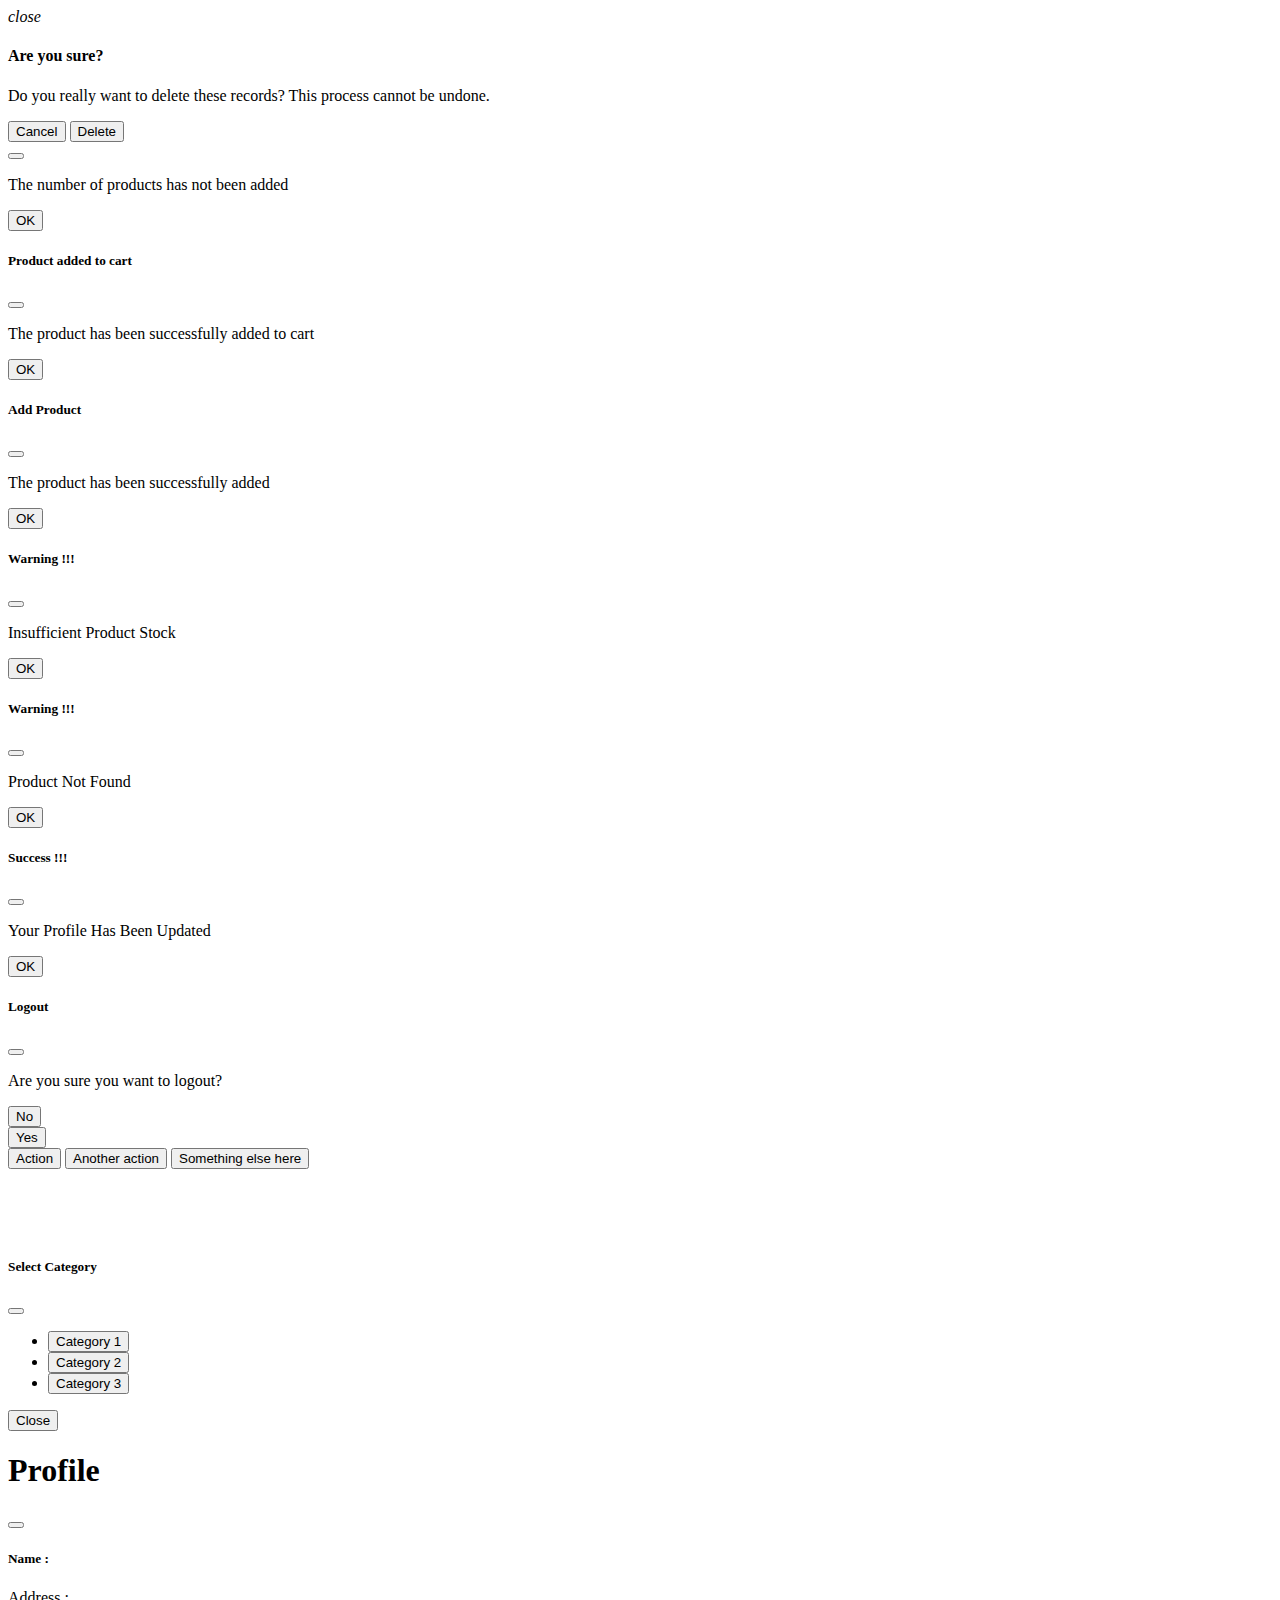
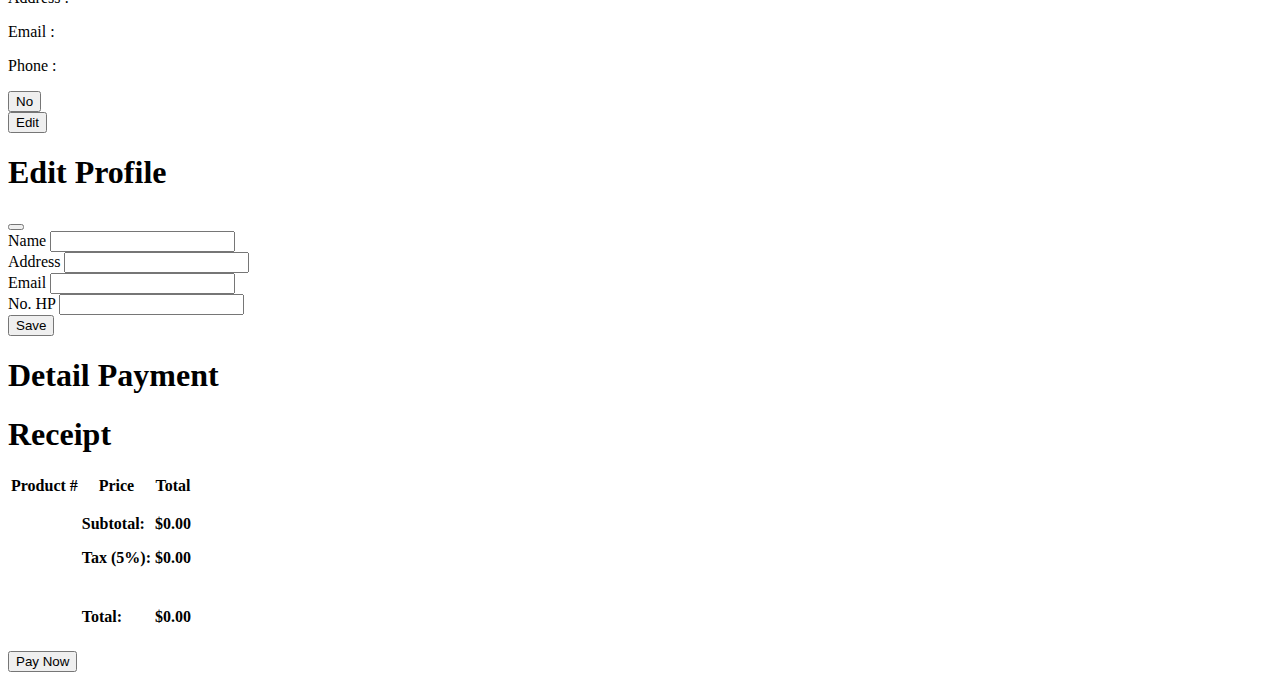
<file: clientapp/src/main/resources/templates/components/modal.html>
<!DOCTYPE html>
<html xmlns:layout="http://www.ultraq.net.nz/thymeleaf/layout" layout:decorate="~{layout/main.html}">

<head>
  <meta charset="UTF-8">
  <meta name="viewport" content="width=device-width, initial-scale=1.0">

  <title>modal</title>
</head>

<body>
  <section class="container" th:fragment="modal">
    <!-- <div class="modal fade" id="myModal" tabindex="-1" role="dialog" aria-labelledby="exampleModalLabel"
      aria-hidden="true">
      <div class="modal-dialog" role="document">
        <div class="modal-content">
          <div class="modal-header">
            <h5 class="modal-title" id="exampleModalLabel">Product Created Successfully</h5>
            <button type="button" class="close" data-dismiss="modal" aria-label="Close">
              <span aria-hidden="true">&times;</span>
            </button>
          </div>
          <div class="modal-footer">
            <button type="button" class="btn btn-primary" data-dismiss="modal" onclick="redirectToHome()">OK</button>
          </div>
        </div>
      </div>
    </div> -->

    <div id="modal-delete" class="modal fade">
      <div class="modal-dialog modal-confirm">
        <div class="modal-content">
          <div class="modal-header flex-column">
            <div class="icon-box">
              <i class="material-icons">close</i>
            </div>
            <h4 class="modal-title w-100">Are you sure?</h4>
          </div>
          <div class="modal-body">
            <p>Do you really want to delete these records? This process cannot be undone.</p>
          </div>
          <div class="modal-footer justify-content-center">
            <button type="button" class="btn btn-secondary" data-bs-dismiss="modal">Cancel</button>
            <button type="button" class="btn btn-danger" onclick="deleteProduct()">Delete</button>
          </div>
        </div>
      </div>
    </div>

    <div class="modal fade" id="cartZero" tabindex="-1" aria-labelledby="exampleModalLabel" aria-hidden="true">
      <div class="modal-dialog modal-dialog-centered">
        <div class="modal-content">
          <div class="modal-header">
            <button type="button" class="btn-close" data-bs-dismiss="modal" aria-label="Close"></button>
          </div>
          <div class="modal-body">
            <p>The number of products has not been added</p>
          </div>
          <div class="modal-footer">
            <button type="button" class="btn btn-primary" data-bs-dismiss="modal" aria-label="Close">OK</button>
          </div>
        </div>
      </div>
    </div>

    <div class="modal fade" id="modalInsertCart" tabindex="-1" aria-labelledby="exampleModalLabel" aria-hidden="true">
      <div class="modal-dialog modal-dialog-centered">
        <div class="modal-content">
          <div class="modal-header">
            <h5 class="modal-title">Product added to cart</h5>
            <button type="button" class="btn-close" data-bs-dismiss="modal" aria-label="Close"></button>
          </div>
          <div class="modal-body">
            <p>The product has been successfully added to cart</p>
          </div>
          <div class="modal-footer">
            <button type="button" class="btn btn-primary" data-bs-dismiss="modal" aria-label="Close">OK</button>
          </div>
        </div>
      </div>
    </div>

    <div class="modal fade" id="myModal" tabindex="-1" aria-labelledby="exampleModalLabel" aria-hidden="true">
      <div class="modal-dialog modal-dialog-centered">
        <div class="modal-content">
          <div class="modal-header">
            <h5 class="modal-title">Add Product</h5>
            <button type="button" class="btn-close" data-bs-dismiss="modal" aria-label="Close"></button>
          </div>
          <div class="modal-body">
            <p>The product has been successfully added</p>
          </div>
          <div class="modal-footer">
            <button type="button" class="btn btn-primary" data-bs-dismiss="modal" onclick="redirectToHome()"
              aria-label="Close">OK</button>
          </div>
        </div>
      </div>
    </div>

    <div class="modal fade" id="modalAlert" tabindex="-1" aria-labelledby="exampleModalLabel" aria-hidden="true">
      <div class="modal-dialog modal-dialog-centered">
        <div class="modal-content">
          <div class="modal-header">
            <h5 class="modal-title">Warning !!!</h5>
            <button type="button" class="btn-close" data-bs-dismiss="modal" aria-label="Close"></button>
          </div>
          <div class="modal-body">
            <p>Insufficient Product Stock</p>
          </div>
          <div class="modal-footer">
            <button type="button" class="btn btn-primary" data-bs-dismiss="modal" aria-label="Close"
              onclick="location.reload()">OK</button>
          </div>
        </div>
      </div>
    </div>

    <div class="modal fade" id="errorSearch" tabindex="-1" aria-labelledby="exampleModalLabel" aria-hidden="true">
      <div class="modal-dialog modal-dialog-centered">
        <div class="modal-content">
          <div class="modal-header">
            <h5 class="modal-title">Warning !!!</h5>
            <button type="button" class="btn-close" data-bs-dismiss="modal" aria-label="Close"></button>
          </div>
          <div class="modal-body">
            <p>Product Not Found</p>
          </div>
          <div class="modal-footer">
            <button type="button" class="btn btn-primary" data-bs-dismiss="modal" aria-label="Close">OK</button>
          </div>
        </div>
      </div>
    </div>
    <div class="modal fade" id="profileSuccess" tabindex="-1" aria-labelledby="exampleModalLabel" aria-hidden="true">
      <div class="modal-dialog modal-dialog-centered">
        <div class="modal-content">
          <div class="modal-header">
            <h5 class="modal-title">Success !!!</h5>
            <button type="button" class="btn-close" data-bs-dismiss="modal" aria-label="Close"></button>
          </div>
          <div class="modal-body">
            <p>Your Profile Has Been Updated</p>
          </div>
          <div class="modal-footer">
            <button type="button" class="btn btn-primary" data-bs-dismiss="modal" aria-label="Close">OK</button>
          </div>
        </div>
      </div>
    </div>
    <div class="modal fade" id="logoutModal" tabindex="-1" aria-labelledby="exampleModalLabel" aria-hidden="true">
      <div class="modal-dialog modal-dialog-centered">
        <div class="modal-content">
          <div class="modal-header">
            <h5 class="modal-title">Logout</h5>
            <button type="button" class="btn-close" data-bs-dismiss="modal" aria-label="Close"></button>
          </div>
          <div class="modal-body">
            <p>Are you sure you want to logout?</p>
          </div>
          <div class="modal-footer">
            <button type="button" class="btn btn-primary" data-bs-dismiss="modal" aria-label="Close">No</button>
            <form th:action="@{/logout}" th:method="POST">
              <button id="logoutButton" class="btn btn-primary" type="submit">Yes</button>
            </form>
          </div>
        </div>
      </div>
    </div>

    <div class="dropdown-menu" aria-labelledby="dropdownMenu2">
      <button class="dropdown-item" type="button">Action</button>
      <button class="dropdown-item" type="button">Another action</button>
      <button class="dropdown-item" type="button">Something else here</button>
    </div>

    <div class="modal fade" id="categoryModal" aria-labelledby="categoryModalLabel" aria-hidden="true"
      style="margin-top: 90px;">
      <div class="modal-dialog" style="z-index: 100;">
        <div class="modal-content">
          <div class="modal-header">
            <h5 class="modal-title" id="categoryModalLabel">Select Category</h5>
            <button type="button" class="btn-close" data-bs-dismiss="modal" aria-label="Close"></button>
          </div>
          <div class="modal-body">
            <ul class="list-group">
              <li class="list-group-item"><button class="btn" onclick="selectCategory('Category 1')">Category 1</button>
              </li>
              <li class="list-group-item"><button class="btn" onclick="selectCategory('Category 2')">Category 2</button>
              </li>
              <li class="list-group-item"><button class="btn" onclick="selectCategory('Category 3')">Category 3</button>
              </li>
            </ul>
          </div>
          <div class="modal-footer">
            <button type="button" class="btn btn-secondary" data-bs-dismiss="modal">Close</button>
            <!-- You can add additional buttons here if needed -->
          </div>
        </div>
      </div>
    </div>

    <!-- modal-detail-profile -->
    <div class="modal fade" id="detail-profil" data-bs-backdrop="static" data-bs-keyboard="false" tabindex="-1"
      aria-labelledby="createLabel" aria-hidden="true">
      <div class="modal-dialog">
        <div class="modal-content">
          <div class="modal-header">
            <h1 class="modal-title fs-5 fw-bold" id="createLabel">
              Profile
            </h1>
            <button type="button" class="btn-close" data-bs-dismiss="modal" aria-label="Close"></button>
          </div>
          <div class="modal-body">
            <div class="card me-4">
              <div class="card-body">
                <h5 class="card-title mb-4">Name : <span id="name"></span></h5>
                <p class="card-text mb-1">Address : <span id="address"></span></p>
                <p class="card-text mb-1">Email : <span id="email"></span></p>
                <p class="card-text mb-1">Phone : <span id="phone"></span></p>
              </div>
            </div>
          </div>
          <div class="modal-footer">
            <button type="button" class="btn btn-primary" data-bs-dismiss="modal" aria-label="Close">No</button>
            <form>
              <button href="#" data-bs-toggle="modal" data-bs-target="#detail-edit" class="btn btn-success profile-link"
                th:data-id="${name}">
                Edit
              </button>
            </form>
          </div>
        </div>
      </div>
    </div>

    <!-- modal-Edit-profile -->
    <div class="modal fade" id="detail-edit" data-bs-backdrop="static" data-bs-keyboard="false" tabindex="-1"
      aria-labelledby="createLabel" aria-hidden="true">
      <div class="modal-dialog">
        <div class="modal-content">
          <div class="modal-header">
            <h1 class="modal-title fs-5 fw-bold" id="createLabel">
              Edit Profile
            </h1>
            <button type="button" class="btn-close" data-bs-dismiss="modal" aria-label="Close"></button>
          </div>
          <form>
            <div class="modal-body">
              <div class="card me-4">
                <div class="card-body">
                  <input type="hidden" id="id" />
                  <div class="input-group mb-4 mt-2">
                    <span class="input-group-text fw-bold bg-secondary-subtle" id="name">Name</span>
                    <input type="text" class="form-control" aria-label="Sizing example input" aria-describedby="name"
                      id="name1" required />
                  </div>
                  <div class="input-group mb-4 mt-2">
                    <span class="input-group-text fw-bold bg-secondary-subtle" id="name">Address</span>
                    <input type="text" class="form-control" aria-label="Sizing example input" aria-describedby="name"
                      id="address1" required />
                  </div>
                  <div class="input-group mb-4 mt-2">
                    <span class="input-group-text fw-bold bg-secondary-subtle" id="name">Email</span>
                    <input type="text" class="form-control" aria-label="Sizing example input" aria-describedby="name"
                      id="email1" required />
                  </div>
                  <div class="input-group mb-4 mt-2">
                    <span class="input-group-text fw-bold bg-secondary-subtle" id="name">No. HP</span>
                    <input type="text" class="form-control" aria-label="Sizing example input" aria-describedby="name"
                      id="phone1" required />
                  </div>
                </div>
              </div>
            </div>
            <div class="modal-footer">
              <!-- <button type="button" class="btn btn-secondary" data-bs-dismiss="modal" data-bs-toggle="modal"
                data-bs-target="#detail-profil">
                Back
              </button> -->
              <button id="update-profile" type="submit" class="btn btn-success">
                Save
              </button>
            </div>
          </form>
        </div>
      </div>
    </div>

    <!-- Scrollable modal -->
    <div class="modal" id="paymentModal" >
      <div class="modal-dialog modal-dialog-scrollable">
        <div class="modal-content">

          <!-- Modal Header -->
          <div class="modal-header">
            <h1 class="modal-title">Detail Payment</h1>
          </div>

          <!-- Modal body -->
          <div class="modal-body">
            <div class="container">
              <div class="row">
                <div class="well col-xs-10 col-xs-offset-1 col-sm-offset-1 col-md-offset-3">
                  <div class="row">
                    <div class="col-xs-6 col-sm-6 col-md-6">
                    </div>
                    <div class="col-xs-6 col-sm-6 col-md-6 text-right">
                      <!-- <p>
                        <em>Date: 1st November, 2013</em>
                      </p> -->
                      <p>
                      </p>
                    </div>
                  </div>
                  <div class="row">
                    <div class="text-center">
                      <h1>Receipt</h1>
                    </div>
                    </span>
                    <table class="table table-hover">
                      <thead>
                        <tr>
                          <th>Product</th>
                          <th>#</th>
                          <th class="text-center">Price</th>
                          <th class="text-center">Total</th>
                        </tr>
                      </thead>
                      <tbody id="receiptTableBody">
                        <!-- Data akan muncul di sini -->
                      </tbody>
                      <tfoot>
                        <tr>
                          <td colspan="2"></td>
                          <td class="text-right">
                            <p><strong>Subtotal:</strong></p>
                            <p><strong>Tax (5%):</strong></p>
                          </td>
                          <td class="text-center">
                            <p><strong id="subtotal">$0.00</strong></p>
                            <p><strong id="tax">$0.00</strong></p>
                          </td>
                        </tr>
                        <tr>
                          <td colspan="2"></td>
                          <td class="text-right">
                            <h4><strong>Total:</strong></h4>
                          </td>
                          <td class="text-center text-danger">
                            <h4><strong id="total">$0.00</strong></h4>
                          </td>
                        </tr>
                      </tfoot>
                    </table>
                    <button type="button" class="btn btn-success btn-lg btn-block" onclick="checkout()">
                      Pay Now <span class="glyphicon glyphicon-chevron-right"></span>
                    </button></td>
                  </div>
                </div>
              </div>
            </div>

          </div>
        </div>
      </div>
    </div>


    <!-- <div class="modal fade" id="paymentModal" tabindex="-1" aria-labelledby="exampleModalLabel" aria-hidden="true">
      <div class="modal-dialog modal-dialog-centered">
        <div class="modal-content">
          <div class="modal-header">
            <h5 class="modal-title">Payment Successful</h5>
            <button type="button" class="btn-close" data-bs-dismiss="modal" aria-label="Close"></button>
          </div>
          <div class="modal-body">
            <span id="paymentModal2"></span>
            <hr />
            <p>
              <span>Total</span>
              <span id="paymentModal3"></span>
            </p>
          </div>
        </div>
        <div class=" modal-footer">
          <button type="button" class="btn btn-primary" data-bs-dismiss="modal" aria-label="Close"
            onclick="location.reload()">
            Close
          </button>
        </div>
      </div>
    </div>
    </div>
  </section> -->


    <script>

      document.addEventListener("DOMContentLoaded", function () {
        var isLoggedIn = false;
        var modalContainer = document.getElementById('modalContainer');
        var modalContent = isLoggedIn ? createLogoutModal() : createLoginModal();
        modalContainer.innerHTML = modalContent;
      });

      // Function to create login modal
      function createLoginModal() {
        return `
        
        `;
      }

      function createLogoutModal() {
        return `
            <!-- Logout Modal -->
            <div class="modal fade" id="logoutModal" tabindex="-1" role="dialog" aria-labelledby="logoutModalLabel"
                aria-hidden="true">
                <!-- Your logout modal content here -->
                <div class="modal-dialog" role="document">
                    <!-- Your logout modal content -->
                </div>
            </div>
        `;
      }
    </script>
</body>

</html>
</file>
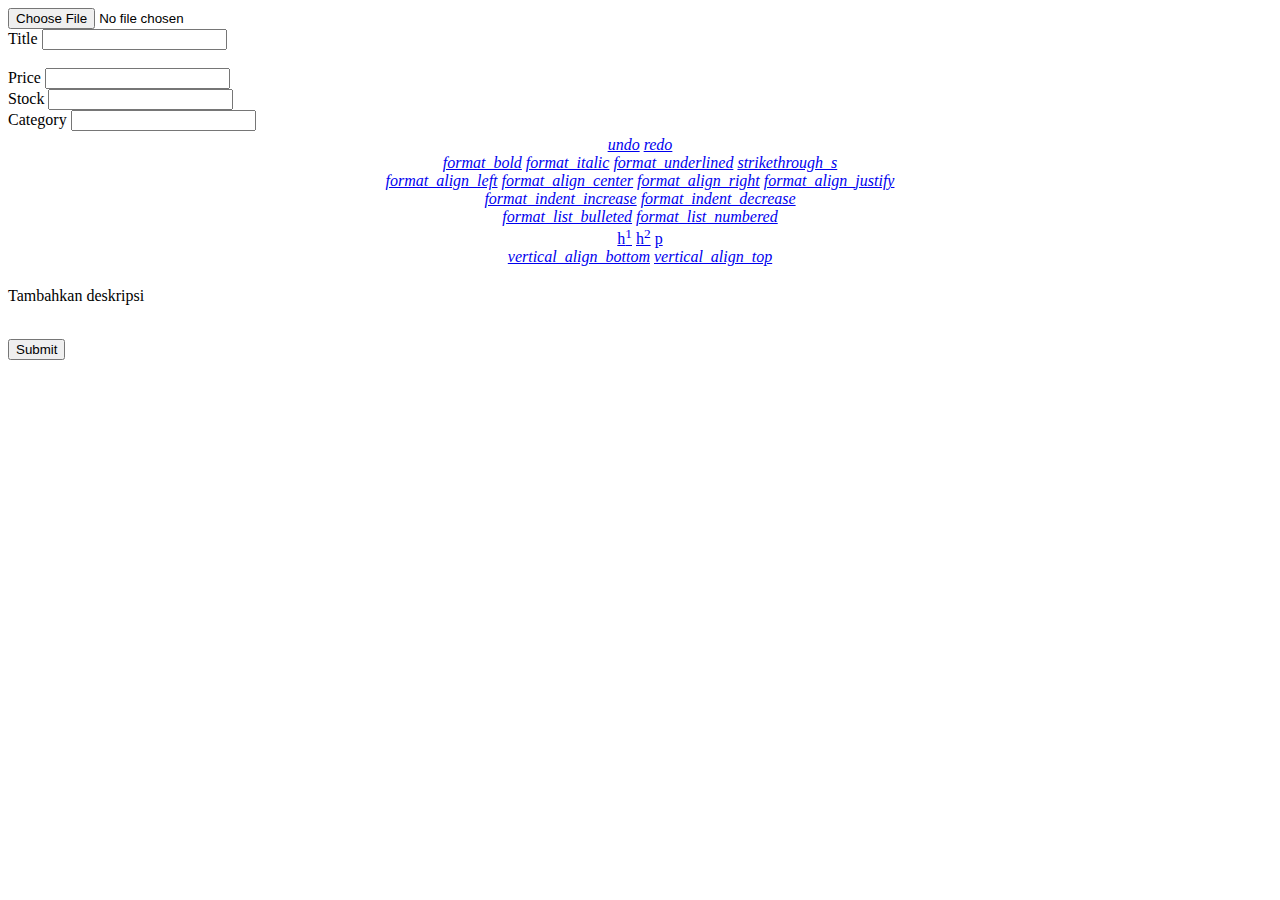
<file: clientapp/src/main/resources/templates/pages/product/create-product.html>
<!DOCTYPE html>
<html xmlns:layout="http://www.ultraq.net.nz/thymeleaf/layout" layout:decorate="~{layout/main.html}">

<head>
  <title>product name</title>
</head>

<body>
  <section class="container" layout:fragment="content">
    <!-- product -->
    <form id="productForm">
      <div class="row justify-content-between mx-3 my-3">
        <div class="col" style="width: 100px;">
          <div id="carouselExampleControls" class="carousel slide" data-bs-ride="carousel">
            <div class="carousel-inner" id="carouselInner"></div>
            <!-- <div id="carouselButton"></div> -->
          </div>
          <!-- Multiple File -->
          <!-- <div class="py-2 align-items-center">
            <input id="files" type="file" placeholder="choose file..." accept="image/*" multiple />
            <div id="result" style="display: flex; overflow-x: auto;"></div>
          </div> -->

          <!-- Single File -->
          <div class="py-2 align-items-center">
            <input id="files" type="file" placeholder="choose file..." accept="image/*" />
            <div id="result" style="display: flex; overflow-x: auto;"></div>
          </div>

        </div>
        <div class="col mx-3">
          <div class="container">
            <div class="input-group input-group-lg">
              <span class="input-group-text" id="inputGroup-sizing-lg">Title</span>
              <input type="text" id="productName" class="form-control" aria-label="Sizing example input"
                aria-describedby="inputGroup-sizing-lg" required>
            </div>
            <br>

            <div class="row justify-content-center align-items-center g-2">
              <div class="col">
                <div class="input-group">
                  <span class="input-group-text" id="inputGroup-sizing-default">Price</span>
                  <input type="text" id="productPrice" class="form-control" aria-label="Sizing example input"
                    aria-describedby="inputGroup-sizing-default" required>
                </div>
              </div>
              <div class="col">
                <div class="input-group">
                  <span class="input-group-text" id="inputGroup-sizing-default">Stock</span>
                  <input type="text" id="productStock" class="form-control" aria-label="Sizing example input"
                    aria-describedby="inputGroup-sizing-default" required>
                </div>
              </div>
            </div>

            <div class="input-group mb-3 py-1">
              <span class="input-group-text" id="inputGroup-sizing-default">Category</span>
              <input type="text" id="productCategory" class="form-control" aria-label="Sizing example input"
                aria-describedby="inputGroup-sizing-default" required>
            </div>

            <div class="content">
              <div id="editparent">
                <div id='editControls' style='text-align:center; padding:5px;'>
                  <div class='btn-group'>
                    <a class='btn' data-role='undo' href='#'><i class="material-icons">undo</i></a>
                    <a class='btn' data-role='redo' href='#'><i class="material-icons">redo</i></a>
                  </div>
                  <div class='btn-group'>
                    <a class='btn' data-role='bold' href='#'><i class="material-icons">format_bold</i></a>
                    <a class='btn' data-role='italic' href='#'><i class="material-icons">format_italic</i></a>
                    <a class='btn' data-role='underline' href='#'><i class="material-icons">format_underlined</i></a>
                    <a class='btn' data-role='strikeThrough' href='#'><i class="material-icons">strikethrough_s</i></a>
                  </div>
                  <div class='btn-group'>
                    <a class='btn' data-role='justifyLeft' href='#'><i class="material-icons">format_align_left</i></a>
                    <a class='btn' data-role='justifyCenter' href='#'><i
                        class="material-icons">format_align_center</i></a>
                    <a class='btn' data-role='justifyRight' href='#'><i
                        class="material-icons">format_align_right</i></a>
                    <a class='btn' data-role='justifyFull' href='#'><i
                        class="material-icons">format_align_justify</i></a>
                  </div>
                  <div class='btn-group'>
                    <a class='btn' data-role='indent' href='#'><i class="material-icons">format_indent_increase</i></a>
                    <a class='btn' data-role='outdent' href='#'><i class="material-icons">format_indent_decrease</i></a>
                  </div>
                  <div class='btn-group'>
                    <a class='btn' data-role='insertUnorderedList' href='#'><i
                        class="material-icons">format_list_bulleted</i></a>
                    <a class='btn' data-role='insertOrderedList' href='#'><i
                        class="material-icons">format_list_numbered</i></a>
                  </div>
                  <div class='btn-group'>
                    <a class='btn' data-role='h1' href='#'>h<sup>1</sup></a>
                    <a class='btn' data-role='h2' href='#'>h<sup>2</sup></a>
                    <a class='btn' data-role='p' href='#'>p</a>
                  </div>
                  <div class='btn-group'>
                    <a class='btn' data-role='subscript' href='#'><i
                        class="material-icons">vertical_align_bottom</i></a>
                    <a class='btn' data-role='superscript' href='#'><i class="material-icons">vertical_align_top</i></a>
                  </div>
                </div>
                <div id="editor" contenteditable>
                  <p>Tambahkan deskripsi</p>
                </div>
              </div>
            </div>
            <br>

            <div class="d-flex justify-content-end">
              <input id="createProductButton" type="submit" class="btn btn-primary align-text-bottom"
                onclick="createProduct(event)">
            </div>

          </div>

        </div>
    </form>
    </div>
  </section>

  <div layout:fragment="js">
    <script th:src="@{/js/product.js}"></script>
  </div>
</body>

</html>
</file>
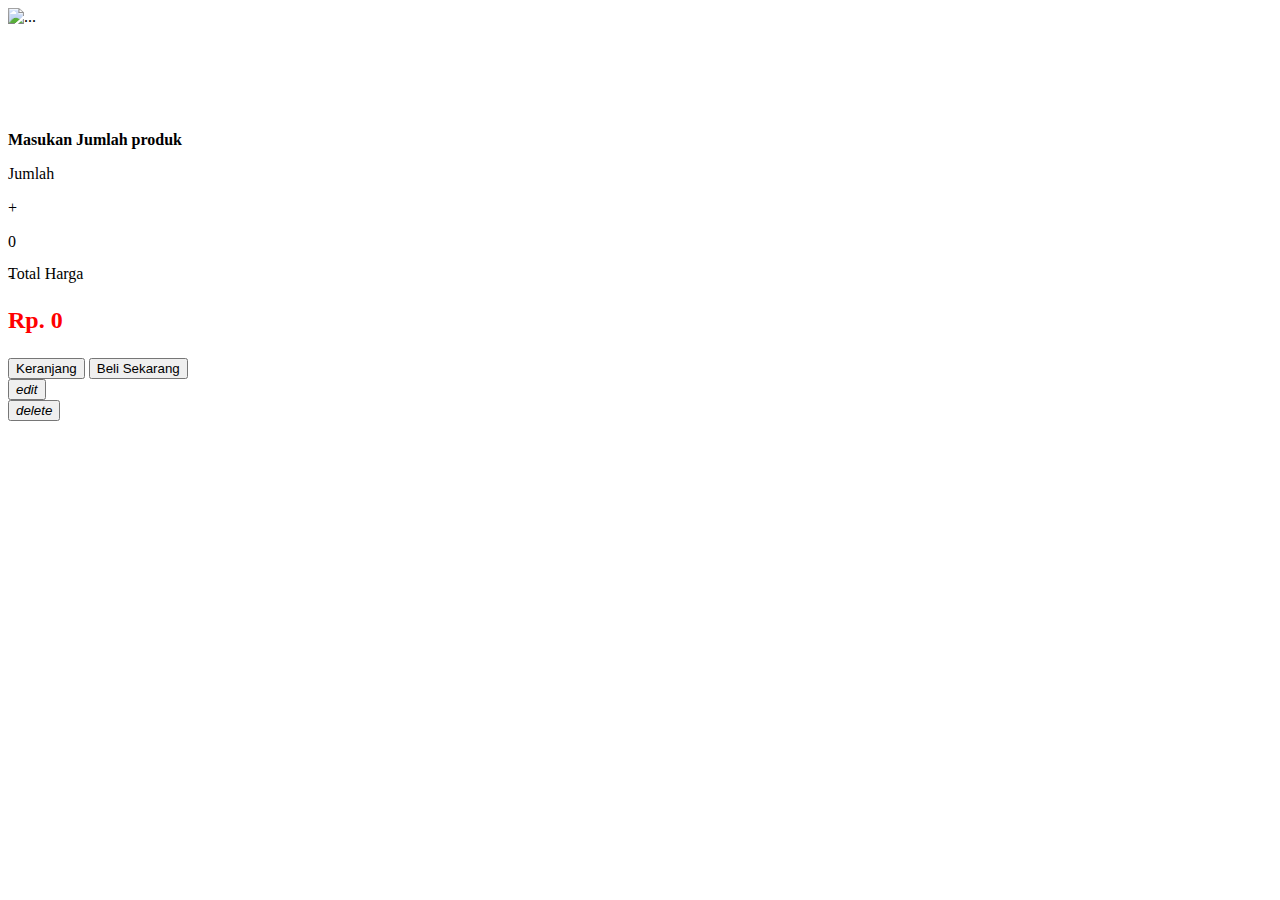
<file: clientapp/src/main/resources/templates/pages/product/detail-product.html>
<!DOCTYPE html>
<html xmlns:layout="http://www.ultraq.net.nz/thymeleaf/layout" layout:decorate="~{layout/main.html}">

<head>
  <title>product name</title>
</head>

<body>
  <section class="container" layout:fragment="content">
    <!-- product -->
    <div class="row justify-content-between mx-3 my-3">
      <div class="col" style="width: 100px;">
        <div id="carouselExampleControls" class="carousel slide" data-bs-ride="carousel">
          <div class="carousel-inner">
            <div class="carousel-item active">
              <img th:src="${product.image}" class="d-block w-100 rounded-3" alt="...">
            </div>

          </div>
          <!-- <button class="carousel-control-prev" type="button" data-bs-target="#carouselExampleControls"
            data-bs-slide="prev">
            <span class="carousel-control-prev-icon" aria-hidden="true"></span>
            <span class="visually-hidden">Previous</span>
          </button>
          <button class="carousel-control-next" type="button" data-bs-target="#carouselExampleControls"
            data-bs-slide="next">
            <span class="carousel-control-next-icon" aria-hidden="true"></span>
            <span class="visually-hidden">Next</span>
          </button> -->
        </div>
        <!-- <div class="py-2 align-items-center">
          <div class="scrolling-wrapper">
            <div class="card rounded-2" data-bs-target="#carouselExampleControls" data-bs-slide-to="0">
              <img
                src="https://upload.jaknot.com/2023/04/images/products/895515/original/ab-wheel-sport-alat-gym-fitness-roller-yy-1601.jpg"
                style="height: 100px; width: 100px;" alt="...">
            </div>
            <div class="card rounded-2" data-bs-target="#carouselExampleControls" data-bs-slide-to="1">
              <img
                src="https://upload.jaknot.com/2023/04/images/products/6036fd/original/ab-wheel-sport-alat-gym-fitness-roller-yy-1601.jpg"
                style="height: 100px; width: 100px;" alt="...">
            </div>
            <div class="card rounded-2" data-bs-target="#carouselExampleControls" data-bs-slide-to="2">
              <img
                src="https://upload.jaknot.com/2023/04/images/products/c9e84d/original/ab-wheel-sport-alat-gym-fitness-roller-yy-1601.jpg"
                style="height: 100px; width: 100px;" alt="...">
            </div>
            <div class="card rounded-2" data-bs-target="#carouselExampleControls" data-bs-slide-to="0">
              <img
                src="https://upload.jaknot.com/2023/04/images/products/895515/original/ab-wheel-sport-alat-gym-fitness-roller-yy-1601.jpg"
                style="height: 100px; width: 100px;" alt="...">
            </div>
            <div class="card rounded-2" data-bs-target="#carouselExampleControls" data-bs-slide-to="1">
              <img
                src="https://upload.jaknot.com/2023/04/images/products/6036fd/original/ab-wheel-sport-alat-gym-fitness-roller-yy-1601.jpg"
                style="height: 100px; width: 100px;" alt="...">
            </div>
            <div class="card rounded-2" data-bs-target="#carouselExampleControls" data-bs-slide-to="2">
              <img
                src="https://upload.jaknot.com/2023/04/images/products/c9e84d/original/ab-wheel-sport-alat-gym-fitness-roller-yy-1601.jpg"
                style="height: 100px; width: 100px;" alt="...">
            </div>
          </div>
        </div> -->
      </div>
      <div class="col mx-3">
        <div class="container">
          <h4 th:text="${product.name}"></h4>
          <br>
          <h4 id="productPrice" class="product-price" style="font-weight: bold; color: red; font-size: 24px;"
            th:text="'Rp. ' + ${product.price}"></h4>
          <h4 id="productStock" class="product-stock" th:text="'stock : ' + ${product.stock}"></h4>
          <br>
          <p th:utext="${product.desc}"></p>
        </div>

      </div>
      <div class="col">
        <div class="card" id="checkout-card" style="width: 300px;">
          <div class="card-body">
            <p style="font-weight: bold;" class="pb-3">Masukan Jumlah produk</p>
            <div class="row justify-content-center align-items-center g-2 pb-3">
              <div class="col">
                <p>Jumlah</p>
              </div>
              <div class="col">
                <div class="card" style="width: 150px; height: 50px;">
                  <div class="product-count card-body d-flex align-items-center justify-content-between">
                    <div class="icon" onclick="updateNumber('add')">
                      +
                    </div>
                    <div class="number">
                      <p id="count">0</p>
                    </div>
                    <div class="icon" onclick="updateNumber('remove')">
                      -
                    </div>
                  </div>
                </div>
              </div>
            </div>
            <div class="row justify-content-center align-items-center g-2">
              <div class="col">
                <p>Total Harga</p>
              </div>
              <div class="col">
                <p style="font-weight: bold; color: red; font-size: 24px;" id="totalHarga">Rp. 0</p>
              </div>
            </div>
            <div class="dashed-line my-3"></div>
          </div>
          <div class="d-grid gap-2 col-6 mx-auto my-3">
            <button type="button" class="btn btn-outline-primary w-100"
              th:onclick="|insertProductKeranjang(${product.id}, false)|" th:disabled="${product.stock == 0}">Keranjang
            </button>

            <button class="btn btn-primary w-100" type="button" th:onclick="|insertProduct(${product.id})|"
              th:disabled="${product.stock == 0}">Beli Sekarang
            </button>
          </div>

        </div>
        <div id="edit-button" sec:authorize="hasRole('ADMIN')">
          <button class="btn btn-success" type="button" th:onclick="'redirectToEditProduct(' + ${product.id} + ')'">
            <i class="material-icons">edit</i>
          </button>
        </div>

        <div id="delete-button" sec:authorize="hasRole('ADMIN')">
          <button class="btn btn-danger trigger-btn" type="button" th:onclick="'showDeleteModal(' + ${product.id} + ')'">
            <i class="material-icons">delete</i>
          </button>
        </div>


      </div>

    </div>

  </section>

  <div layout:fragment="js">
    <script th:src="@{/js/product.js}"></script>
    <script th:src="@{/js/detail.js}"></script>
  </div>
</body>

</html>
</file>
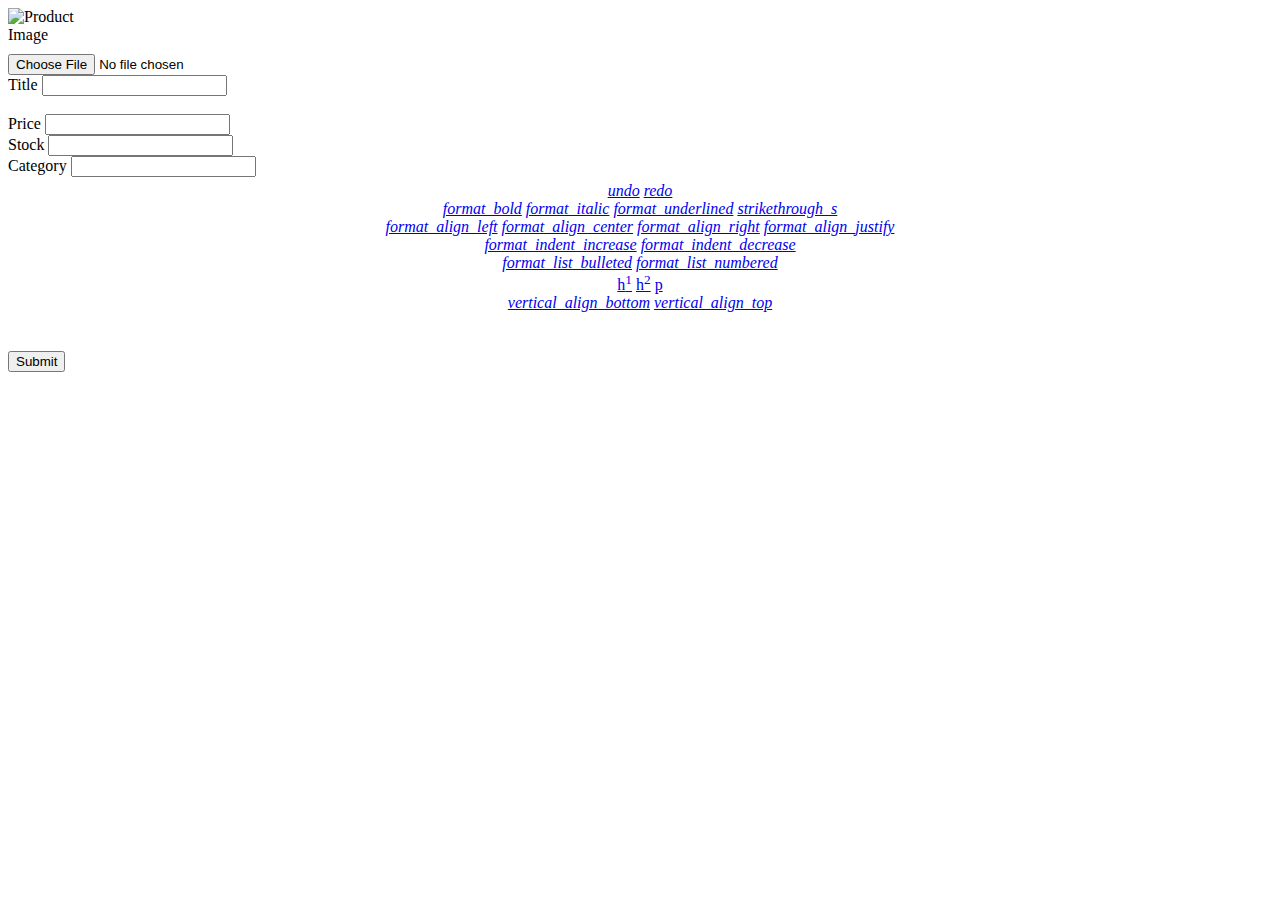
<file: clientapp/src/main/resources/templates/pages/product/edit-product.html>
<!DOCTYPE html>
<html xmlns:layout="http://www.ultraq.net.nz/thymeleaf/layout" layout:decorate="~{layout/main.html}">

<head>
  <title>product name</title>
</head>

<body>
  <section class="container" layout:fragment="content">
    <!-- product -->
    <form id="productForm">
      <div class="row justify-content-between mx-3 my-3">
        <div class="col" style="width: 100px;">
          <div id="carouselExampleControls" class="carousel slide" data-bs-ride="carousel">
            <div class="carousel-inner" id="carouselInner"></div>
            <!-- <div id="carouselButton"></div> -->
          </div>
          <!-- Multiple File -->
          <!-- <div class="py-2 align-items-center">
            <input id="files" type="file" placeholder="choose file..." accept="image/*" multiple />
            <div id="result" style="display: flex; overflow-x: auto;"></div>
          </div> -->

          <!-- Single File -->
          <div class="py-2 align-items-center">
            <img id="productImage" th:src="${product.image}" class="d-block w-100 rounded-3" alt="Product Image">
            <input id="editFiles" type="file" accept="image/*" onchange="displaySelectedImage(this)"
              style="margin-top: 10px;">
            <div id="result" style="display: flex; overflow-x: auto;"></div>
          </div>


        </div>
        <div class="col mx-3">
          <div class="container">
            <div class="input-group input-group-lg">
              <span class="input-group-text" id="inputGroup-sizing-lg">Title</span>
              <input type="text" id="editProductName" class="form-control" aria-label="Sizing example input"
                aria-describedby="inputGroup-sizing-lg" required th:value="${product.name}">
            </div>
            <br>

            <div class="row justify-content-center align-items-center g-2">
              <div class="col">
                <div class="input-group">
                  <span class="input-group-text" id="inputGroup-sizing-default">Price</span>
                  <input type="text" id="editProductPrice" class="form-control" aria-label="Sizing example input"
                    aria-describedby="inputGroup-sizing-default" required th:value="${product.price}">
                </div>
              </div>
              <div class="col">
                <div class="input-group">
                  <span class="input-group-text" id="inputGroup-sizing-default">Stock</span>
                  <input type="text" id="editProductStock" class="form-control" aria-label="Sizing example input"
                    aria-describedby="inputGroup-sizing-default" required th:value="${product.stock}">
                </div>
              </div>
            </div>


            <div class="input-group mb-3 py-1">
              <span class="input-group-text" id="inputGroup-sizing-default">Category</span>
              <input type="text" id="editProductCategory" class="form-control" aria-label="Sizing example input"
                aria-describedby="inputGroup-sizing-default" required th:value="${product.category}">
            </div>

            <div class="content">
              <div id="editparent">
                <div id='editControls' style='text-align:center; padding:5px;'>
                  <div class='btn-group'>
                    <a class='btn' data-role='undo' href='#'><i class="material-icons">undo</i></a>
                    <a class='btn' data-role='redo' href='#'><i class="material-icons">redo</i></a>
                  </div>
                  <div class='btn-group'>
                    <a class='btn' data-role='bold' href='#'><i class="material-icons">format_bold</i></a>
                    <a class='btn' data-role='italic' href='#'><i class="material-icons">format_italic</i></a>
                    <a class='btn' data-role='underline' href='#'><i class="material-icons">format_underlined</i></a>
                    <a class='btn' data-role='strikeThrough' href='#'><i class="material-icons">strikethrough_s</i></a>
                  </div>
                  <div class='btn-group'>
                    <a class='btn' data-role='justifyLeft' href='#'><i class="material-icons">format_align_left</i></a>
                    <a class='btn' data-role='justifyCenter' href='#'><i
                        class="material-icons">format_align_center</i></a>
                    <a class='btn' data-role='justifyRight' href='#'><i
                        class="material-icons">format_align_right</i></a>
                    <a class='btn' data-role='justifyFull' href='#'><i
                        class="material-icons">format_align_justify</i></a>
                  </div>
                  <div class='btn-group'>
                    <a class='btn' data-role='indent' href='#'><i class="material-icons">format_indent_increase</i></a>
                    <a class='btn' data-role='outdent' href='#'><i class="material-icons">format_indent_decrease</i></a>
                  </div>
                  <div class='btn-group'>
                    <a class='btn' data-role='insertUnorderedList' href='#'><i
                        class="material-icons">format_list_bulleted</i></a>
                    <a class='btn' data-role='insertOrderedList' href='#'><i
                        class="material-icons">format_list_numbered</i></a>
                  </div>
                  <div class='btn-group'>
                    <a class='btn' data-role='h1' href='#'>h<sup>1</sup></a>
                    <a class='btn' data-role='h2' href='#'>h<sup>2</sup></a>
                    <a class='btn' data-role='p' href='#'>p</a>
                  </div>
                  <div class='btn-group'>
                    <a class='btn' data-role='subscript' href='#'><i
                        class="material-icons">vertical_align_bottom</i></a>
                    <a class='btn' data-role='superscript' href='#'><i class="material-icons">vertical_align_top</i></a>
                  </div>
                </div>
                <div id="editEditor" contenteditable>
                  <p th:utext="${product.desc}"></p>
                </div>
              </div>
            </div>
            <br>

            <div class="d-flex justify-content-end">
              <input id="editProductButton" type="submit" class="btn btn-outline-primary align-text-bottom"
                th:onclick="'updateProduct(' + ${product.id} + ')'" />
            </div>


          </div>

        </div>
    </form>
    </div>
  </section>

  <div layout:fragment="js">
    <script th:src="@{/js/product.js}"></script>
  </div>
</body>

</html>
</file>
